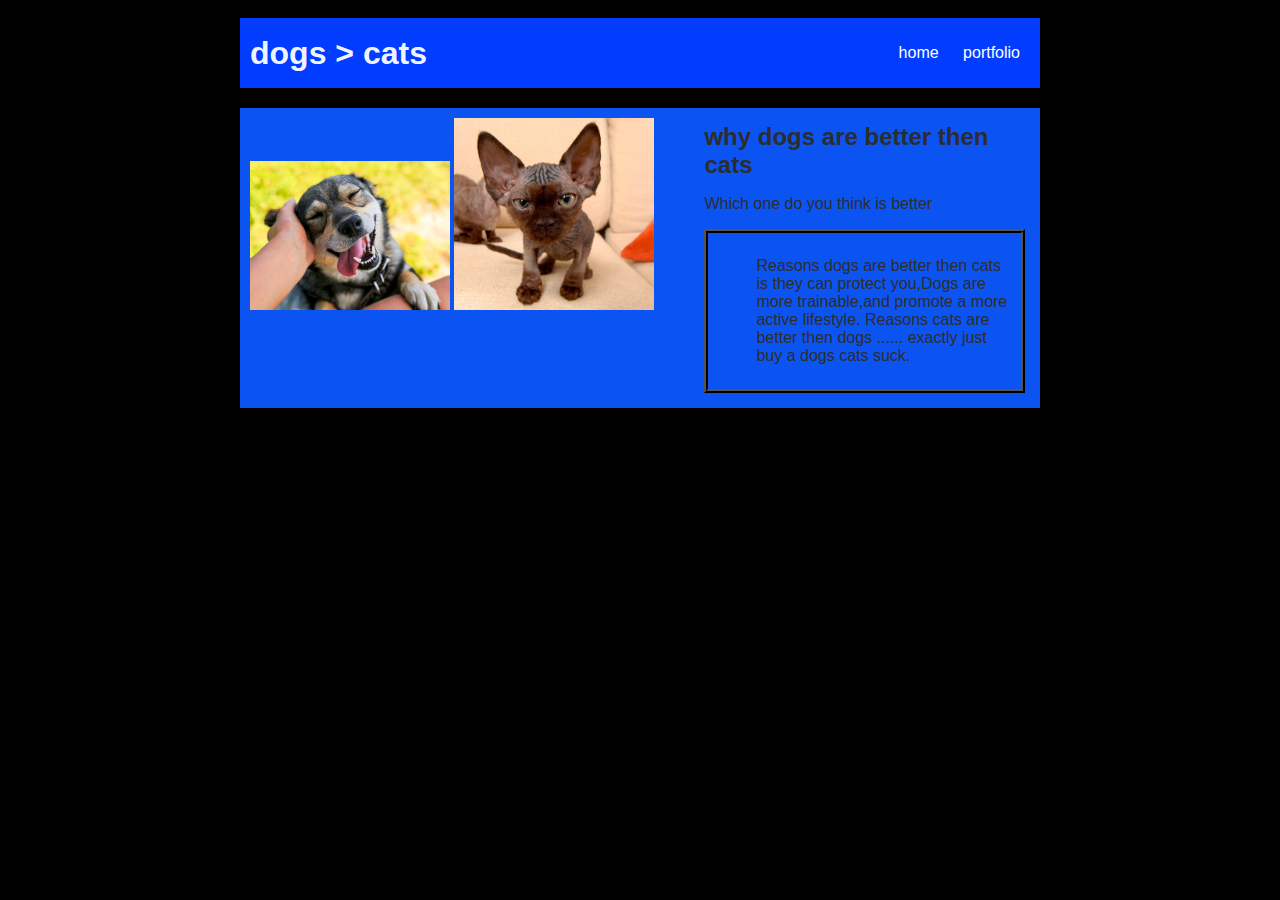
<file: index.html>
<!DOCTYPE HTML>
<html>

<head>
    <title>5 reason dogs are better then cats </title>
    <style>
        body {
            background: rgb(0, 0, 0);
            color: rgb(45, 45, 45);
            padding: 10px;
            font-family: arial;
        }

        #all-contents {
            max-width: 800px;
            margin: auto;
        }

        /* navigation menu */
        nav {
            background: rgb(2, 61, 255);
            margin: 0 auto;
            margin-bottom: 20px;
            display: flex;
            padding: 10px;
        }

        h1 {
            display: flex;
            align-items: center;
            color: rgba(255, 255, 255, 0.959);
            flex: 1;
            margin: 0;
        }

        #nav-ul {
            list-style-image: none;
        }
        

        .nav-li {
            display: inline-block;
            padding: 0 10px;
        }

        a {
            text-decoration: none;
            color: rgb(255, 255, 255);
        }

        /* main container area beneath menu */
        main {
            background: rgb(11, 84, 241);
            display: flex;
        }

        .sidebar {
            margin-right: 25px;
            padding: 10px;
        }

        .sidebar-img {
            width: 200px;
        }

        .content {
            flex: 1;
            padding: 15px;
        }

        #interests {
            border: 4px rgb(0, 0, 0) ridge;
            padding: 8px;
        }

        h2,
        h3 {
            margin: 0px;
        }
    </style>
    <link rel = "stylesheet" href="mobile.css">

</head>

<body>
    <!-- all content goes here -->
    <div id="all-contents">
        <nav>
            <h1> dogs > cats </h1>
            <ul id="nav-ul">
                <li class="nav-li">
                    <a href="index.html"> home </a>
                </li>
                <li class="nav-li">
                    <a href="portfolio.html"> portfolio </a>
                </li>
            </ul>
        </nav>

        <main>
            <!-- sidebar img -->
            <div class="sidebar">
                <img class="sidebar-img" src="img/dogs-1.jpeg" width="300">
                <img class="sidebar-img" src="img/ugly-cat.jpg">
            </div>

            <!-- content section -->
            <div class="content">
                <h2>why dogs are better then cats </h2>
                <p>Which one do you think is better </p>
                <!-- interests section -->
                <div id="interests">
                    <ol> Reasons dogs are better then cats is they can protect you,Dogs are more trainable,and promote a
                        more active lifestyle. Reasons cats are better then dogs ...... exactly just buy a dogs cats
                        suck.

                    </ol>
                </div>
            </div>
        </main>
    </div>
</body>

</html>
</file>
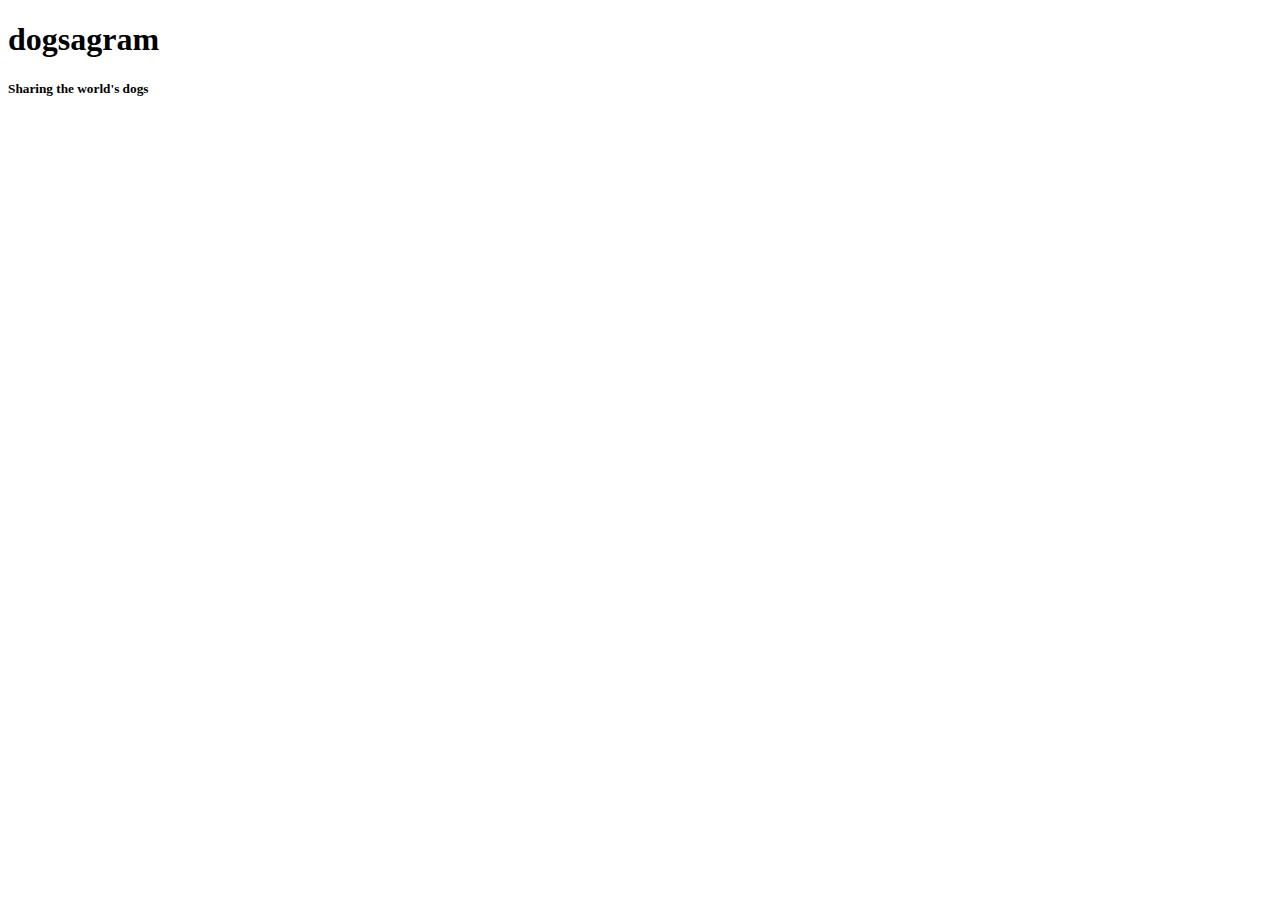
<file: catstagram/index.html>
<!DOCTYPE html>
<html lang="en">

<!--NOT VISIBLE TO THE USER-->
<head>

    <meta charset="UTF-8">
    <title>Catsagram</title>
    <link rel="icon" type="image/png" href="favicon.ico">
    <script src="https://code.jquery.com/jquery-3.5.1.min.js"></script>
    <script src="./javascript/brains.js"></script>

</head>

<!--VISIBLE TO THE USER-->
<body>

    <h1> dogsagram</h1>
    <h5>Sharing the world's dogs</h5>

</body>

</html>
</file>
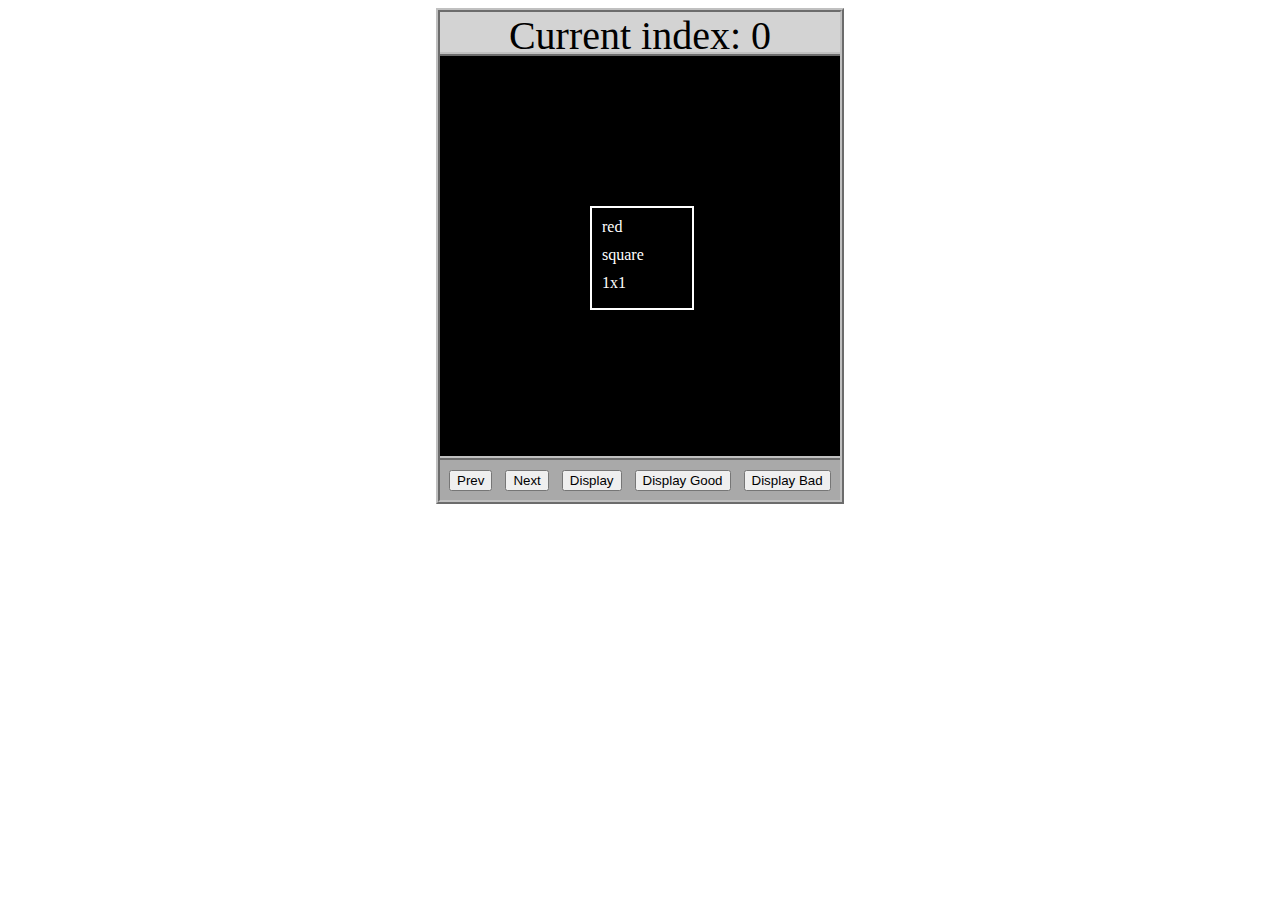
<file: asd-projects/data-shapes/index.html>
<!DOCTYPE html>
<html>
  <head>
    <meta charset="utf-8" />
    <meta name="viewport" content="width=device-width" />
    <title>Data Shapes</title>
    <link rel="stylesheet" href="index.css" />
    <script src="https://code.jquery.com/jquery-3.1.0.js"></script>
    <script src="index.js"></script>
  </head>
  <body>
    <div id="board">
      <div id="info-bar">Current index: 0</div>
      <div id="shape-container">
        <div id="shape"></div>
      </div>
      <div id="button-box">
        <button id="cycle-left">Prev</button>
        <button id="cycle-right">Next</button>
        <button id="execute1">Display</button>
        <button id="execute2">Display Good</button>
        <button id="execute3">Display Bad</button>
      </div>
    </div>
  </body>
</html>
</file>
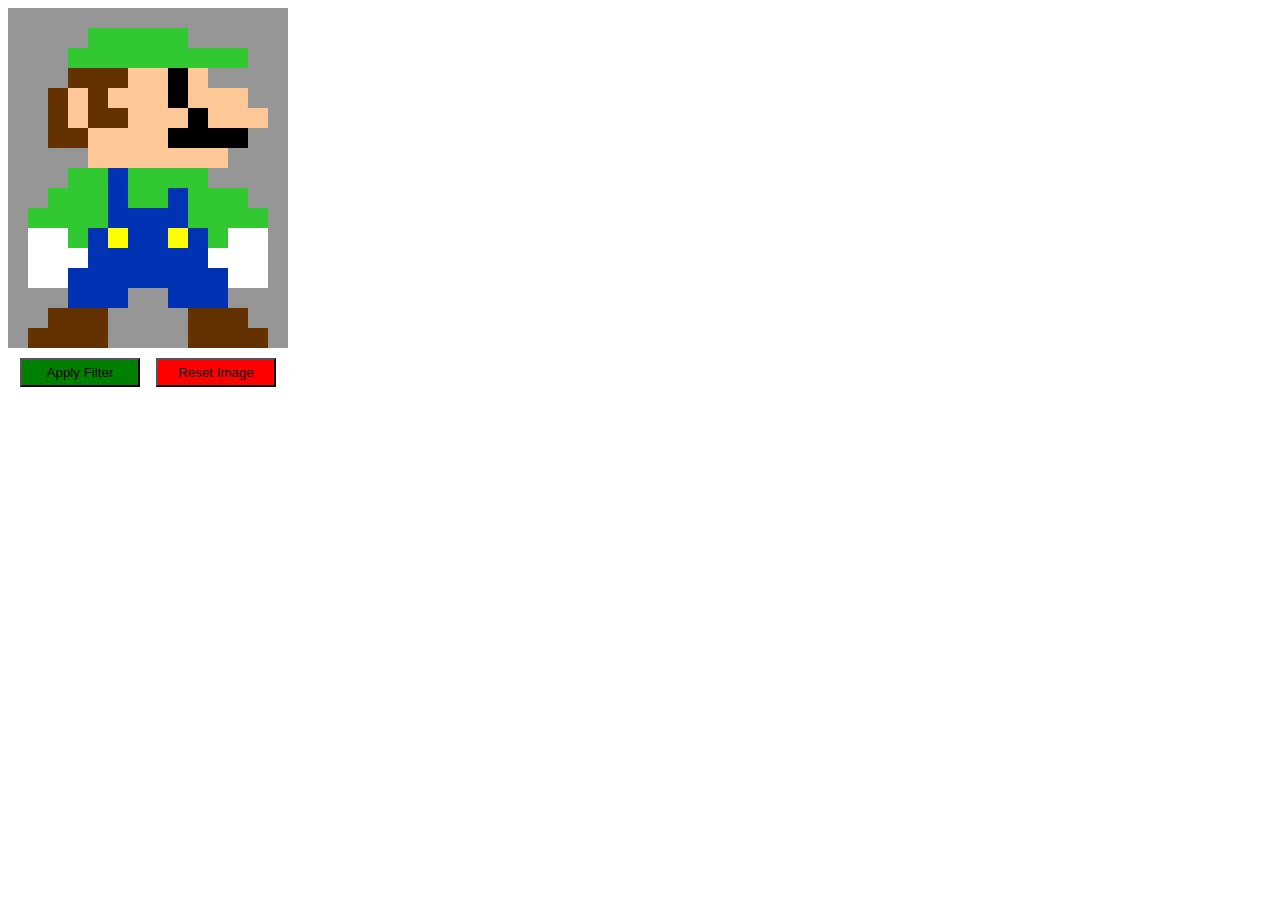
<file: asd-projects/image-filtering/index.html>
<!DOCTYPE html>
<html>
  <head>
    <script src="https://code.jquery.com/jquery-3.1.0.js"></script>
    <meta charset="utf-8" />
    <meta name="viewport" content="width=device-width" />
    <link rel="stylesheet" href="index.css" />
    <script src="image.js"></script>
    <script src="index.js"></script>
    <title>Image Filtering</title>
  </head>
  <body>
    <div id="display"></div>
    <div id="button-box">
      <button id="apply">Apply Filter</button>
      <button id="reset">Reset Image</button>
    </div>
  </body>
</html>
</file>
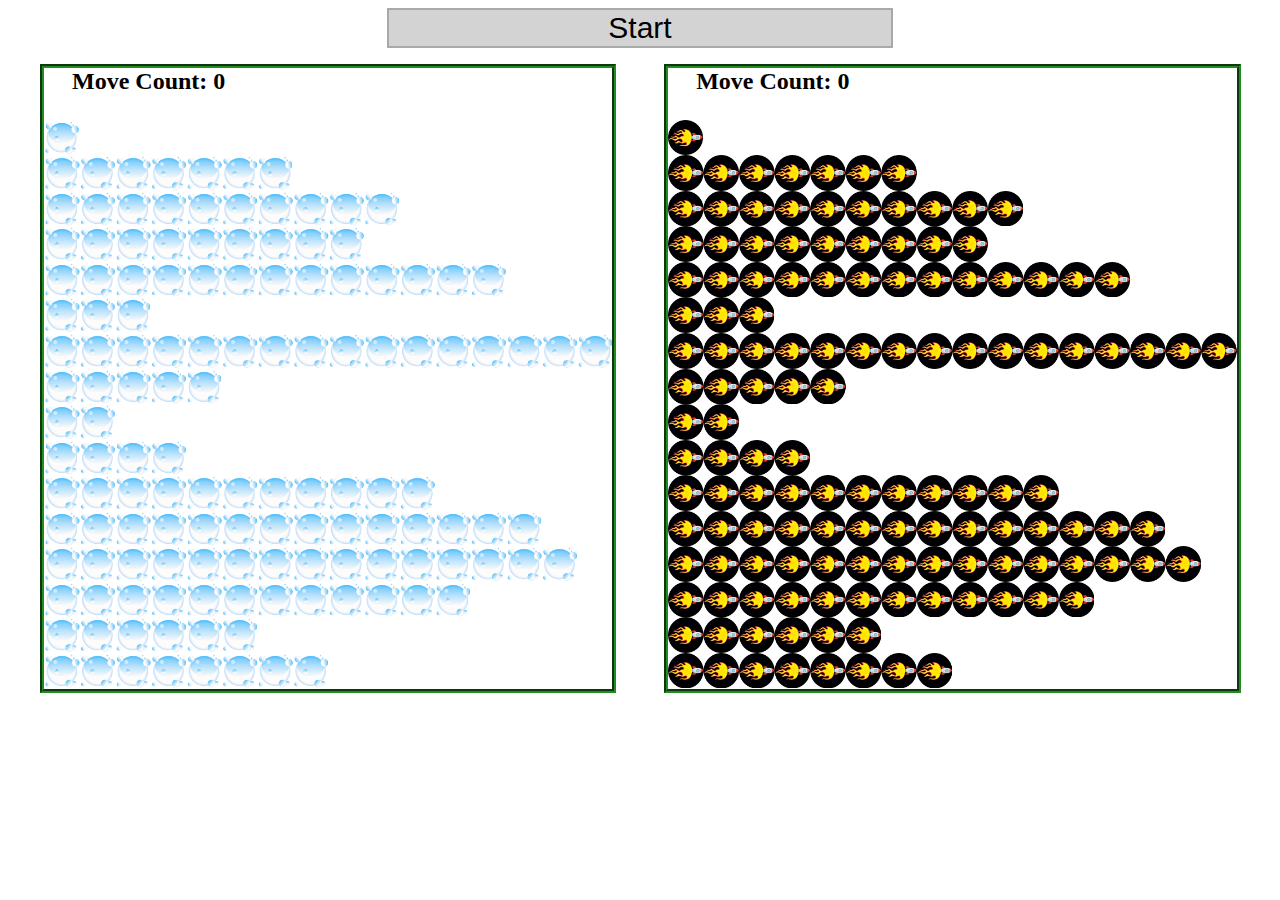
<file: asd-projects/sorting-exercise/index.html>
<!DOCTYPE html>
<html>
<head>
    <script src="https://code.jquery.com/jquery-3.1.0.js"></script>    
    <meta charset="utf-8">
    <meta name="viewport" content="width=device-width">
    <link rel="stylesheet" href="index.css">
    <script src="setup.js"></script>
    <script src="index.js"></script>
    <script src="run.js"></script>
    <title>Sorting</title>
</head>
<body>
    <div id="fullContainer">
        <div id="buttonContainer">
          <button id="goButton">Start</button>
        </div>
        <div id="sortContainer">
            <div class="subContainer" id="bubbleArea">
                <h2 id="bubbleCounter">Move Count: 0</h2>
                <div id="displayBubble">

                </div>
            </div>

            <div class="subContainer" id="quickArea">
                <h2 id="quickCounter">Move Count: 0</h2>
                <div id="displayQuick">

                </div>
            </div>
        </div>
    </div>
</body>
</html>
</file>
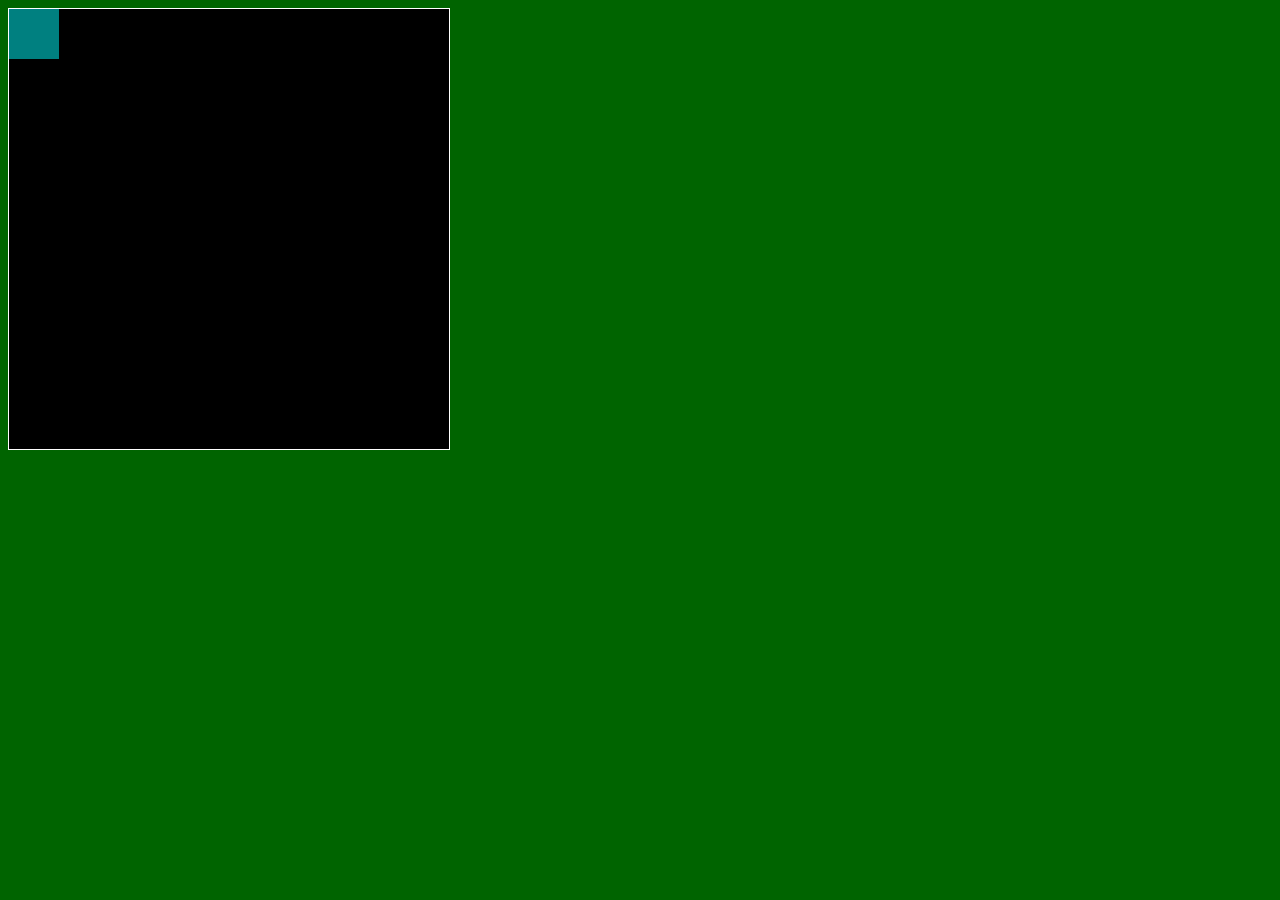
<file: asd-projects/walker/index.html>
<!DOCTYPE html>
<html>
  <head>
    <title>Title</title>
    <!-- Load CSS files -->
    <link rel="stylesheet" type="text/css" href="index.css">
    
    <!-- Load JavaScript files -->
    <script src="jquery.min.js"></script>
    <script src="index.js"></script>
  </head>
  
  <body>
    <div id='board'>
      <div id='gameItem'></div>
    </div>
  </body>
</html>
</file>
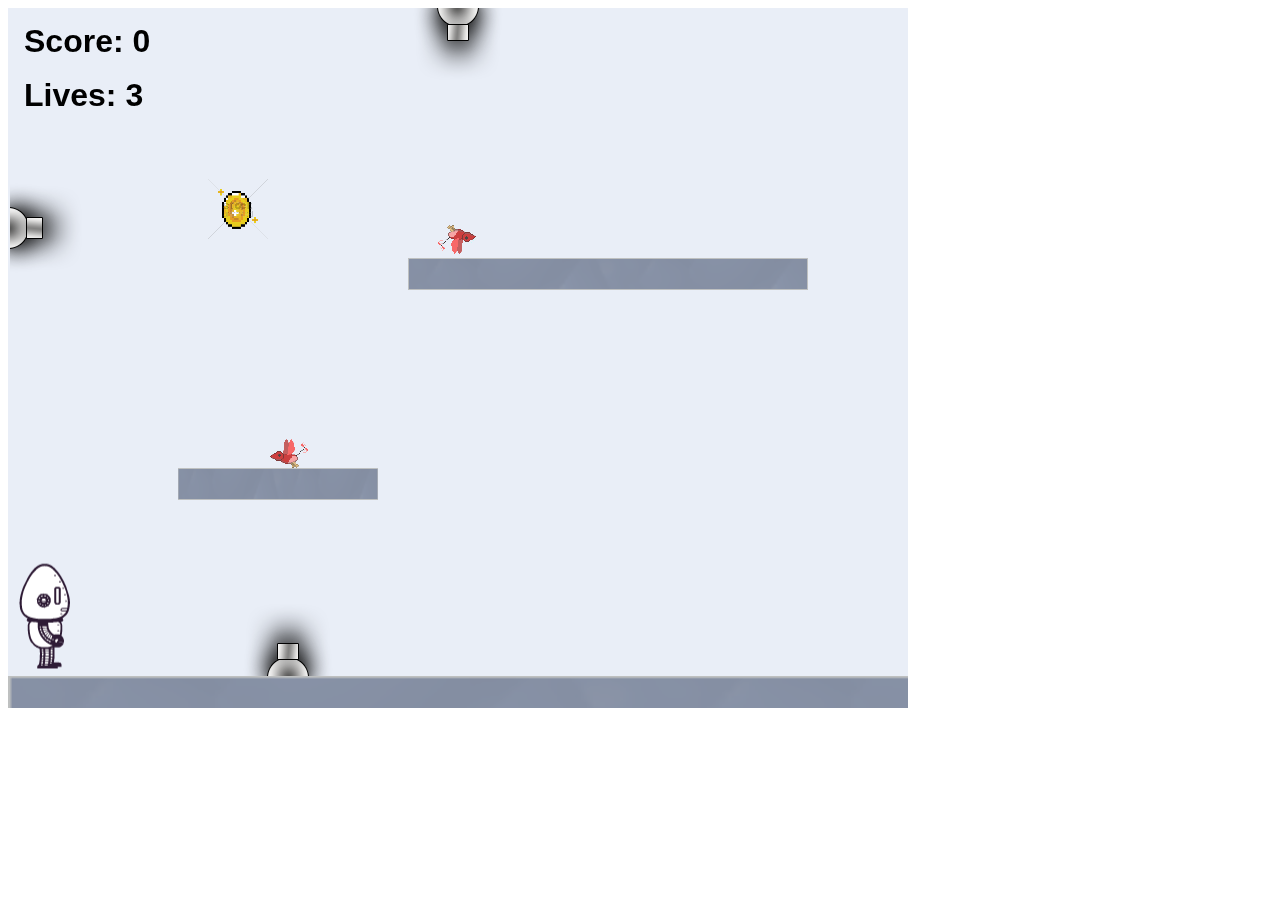
<file: projects/platformer/index.html>
<!DOCTYPE html>
<html>
    <head>
        <title>Platformer</title>
        <script src="lib/jquery.min.js"></script>
        <script src="lib/phaser.min.js"></script>
        <script src="js/factory/game.js"></script>
        <script src="js/factory/preload.js"></script>
        <script src="js/factory/platform.js"></script>
        <script src="js/factory/collectable.js"></script>
        <script src="js/factory/cannon.js"></script>
        <script src="js/factory/player.js"></script>
        <script src="js/controller/player-manager.js"></script>
        <script src="js/init/platform.js"></script>
        <script src="js/init/collectable.js"></script>
        <script src="js/init/cannon.js"></script>
        <script src="js/init/player.js"></script>
    </head>
    <body>
        <script src="js/index.js"></script>
    </body>
</html>
</file>
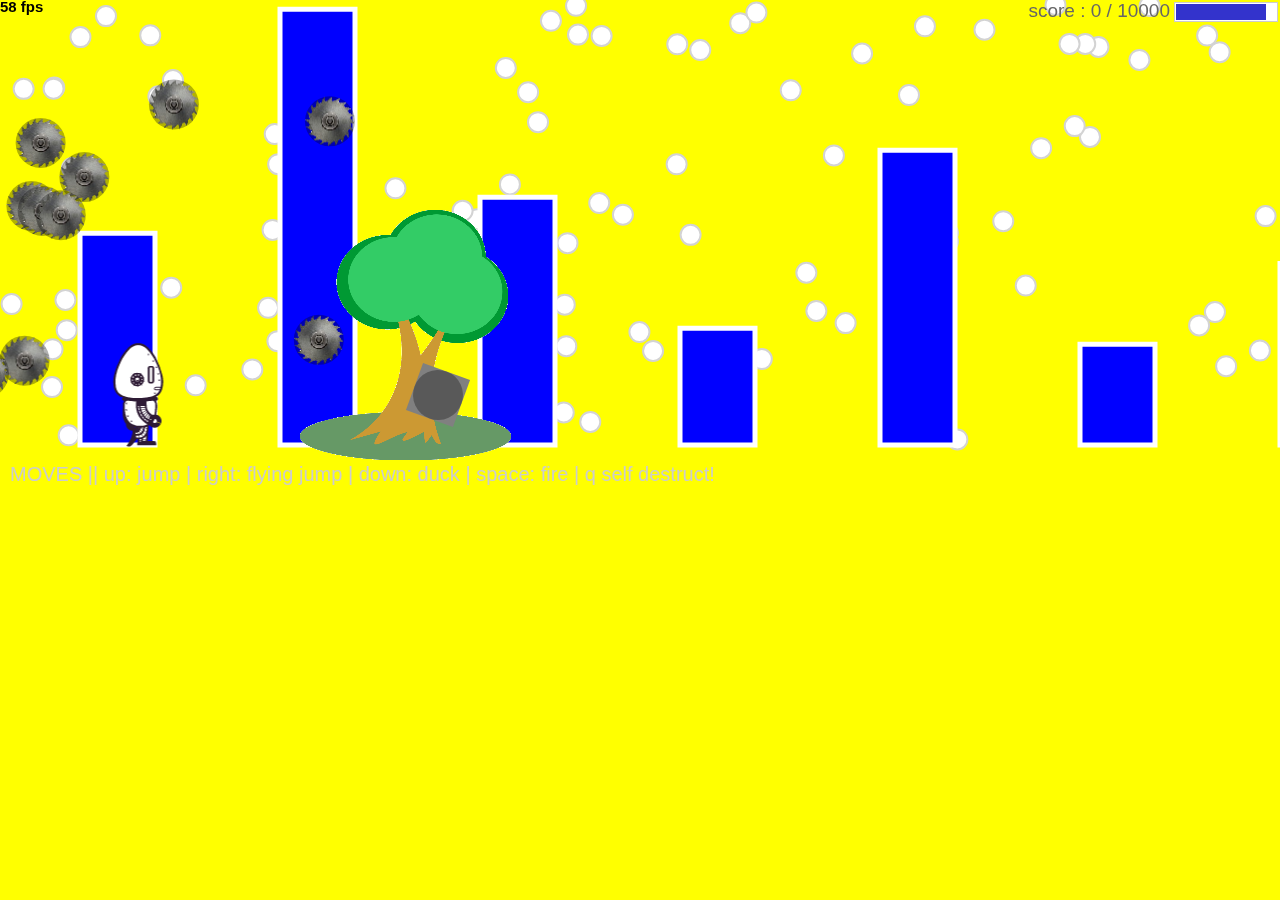
<file: projects/runtime/index.html>
<!doctype html>
<html>

<head>
    <meta charset="utf-8">

    <title>Operation Spark || Runtime!</title>
    <meta name="description" content="Operation Spark Motion Poem">
    <meta name="author" content="operationspark.org">
    <meta name="viewport" content="width=device-width, initial-scale=1.0">

    <link href="css/bootstrap.min.css" rel="stylesheet" media="screen">
    <link href="css/style.css" rel="stylesheet">

    <!-- all core CreateJS and 3rd party libraries are listed here: -->
    <script src="bower_components/lodash/lodash.min.js"></script>
    <script src="bower_components/bluebird/js/browser/bluebird.min.js"></script>
    <script src="js/lib/proton-1.0.0.min.js"></script>
    <script src="bower_components/easeljs/lib/easeljs-0.8.2.min.js"></script>
    <script src="bower_components/PreloadJS/lib/preloadjs-0.6.2.min.js"></script>
    <script src="bower_components/TweenJS/lib/tweenjs.min.js"></script>
    <script src="bower_components/SoundJS/lib/soundjs-0.6.2.min.js"></script>
    <script src="bower_components/opspark-draw/draw.js"></script>
    <script src="bower_components/racket/racket.js"></script>

    <!-- our app javascript code -->
    <script src="js/util/load.js"></script>
    <script src="js/util/spin.min.js"></script>
    <script src="js/util/point.js"></script>
    <script src="js/spritesheet.js"></script>
    <script src="js/world/rules.js"></script>
    <script src="js/particle/particleManager.js"></script>
    <script src="js/orb/orbManager.js"></script>
    <script src="js/projectile/projectileManager.js"></script>
    <script src="js/view/pacifier.js"></script>
    <script src="js/view/background.js"></script>
    <script src="js/view/ground.js"></script>
    <script src="js/view/hud.js"></script>
    <script src="js/player/halle.js"></script>
    <script src="js/player/playerManager.js"></script>
    <script src="js/opspark.js"></script>
    <script src="js/game.js"></script>
    <script src="js/init.js"></script>
    <script src="js/level01.js"></script>

    <!--Load Additional Scripts Here-->

</head>

<body>
    <div id="main">
        <canvas id="canvas" width="500" height="500"></canvas>
    </div>
    <script id="index">
        (function () {
            'use strict';
            background(window);
            level01(window);
            init(window);
        })();
    </script>
</body>

</html>
</file>
<file: mobile.css>
/* responsive web design */
 @media screen and (min-width: 120px) and (max-width: 1080px) {
    main {
      height: 100ch;
      zoom: 1.5;
      display: grid;
    }
    h1 {
      font-size: 44px;
    }
    h2 {
      font-size: 42px;
    }
    h3 {
      font-size: 36px;
    }
    #all-contents {
      height: 100ch;
      margin: none;
    }
    a {
      font-size: 37px;
    }
    .sidebar {
      margin-right: 0px;
      justify-content: center;
      align-items: center;
    }
    .sidebar-img {
      width: 100%;
    }
    p,
    li {
      font-size: 24px;
    }
    .content {
      align-content: center;
      justify-content: center;
    }
    #portfolio {
      font-size: 3px;
    }
}
</file>
<file: asd-projects/data-shapes/index.css>
#board {
  width: 400px;
  margin: auto;
  border: silver ridge 4px;
}

#info-bar {
  width: 400px;
  height: 40px;
  background: lightgray;
  font-size: 40px;
  text-align: center;
}

#shape-container {
  width: 400px;
  height: 400px;
  background: black;
  border-top: silver ridge 4px;
  border-bottom: silver ridge 4px;
}

#button-box {
  width: 400px;
  height: 40px;
  background: darkgray;
}

#shape {
  color: white;
  width: 100px;
  height: 100px;
  position: relative;
  top: 150px;
  left: 150px;
  border: white solid 2px;
  display: block;
}

button {
  width: auto;
  height: auto;
  margin: auto;
  margin-top: 10px;
  margin-left: 9px;
}

p {
  margin: 10px;
}
</file>
<file: asd-projects/image-filtering/index.css>
.square {
  width: 20px;
  height: 20px;
  position: absolute;
}

body > div {
  position: relative;
}

#button-box {
  position: relative;
  top: 350px;
}

button {
  width: 120px;
  padding: 5px;
  margin-left: 12px;
}

#apply {
  background: green;
}

#reset {
  background: red;
}
</file>
<file: asd-projects/sorting-exercise/index.css>
#fullContainer {
    width:100%;
}
#buttonContainer {
    margin:auto;
    width: 40%;
}
#goButton {
    margin: auto;
    width: 100%;
    border: 2px darkgray double;
    background: lightgray;
    font-size: 30px;
}
#sortContainer {
    display: table;
    margin: 0 auto;
    width: 100%;
}
.subContainer {
    display: inline-block;
    width:45%;
    border: 4px forestgreen groove;
    margin-top: 1.25%;
}
#bubbleArea {
    margin-left: 2.5%;
}
#quickArea {
    margin-left: 3.75%;
}
.subContainer > h2 {
    margin-left: 5%;
    height: 32px;
    margin-top: 0;
}
.sortElement {
    background-position: center;
    background-repeat: repeat-x;
    position: absolute;
    left: 0px;
    margin: 0;
    padding: 0;
}
.subContainer > div {
    position: relative;
}
.bubbleElement {
    background: url('img/bubble.png');
    /*border: 2px aqua ridge;*/
}
.quickElement {
    background: url('img/quick.png');
    /*border: 2px firebrick ridge;*/
}
</file>
<file: asd-projects/walker/index.css>
body {
  background-color: darkgreen;
}

#board {
  width: 440px;
  height: 440px;
  border: 1px solid white;
  background-color: black;
  position: relative;
}

#gameItem {
  background-color: teal;
  width: 50px;
  height: 50px;
  position: absolute;
/*   left: 100px; */  /* Uncomment if you want to set a "starting" position */
/*   top: 100px;  */  /* Uncomment if you want to set a "starting" position */
}
</file>
<file: projects/runtime/css/style.css>
body, html {
    width: 100%;
    height: 100%;
    margin: 0;
    padding: 0;
    overflow: hidden;
    -moz-user-select: none;
    -webkit-user-select: none;
    -ms-user-select: none;
}
canvas {
    -moz-user-select: none;
    -webkit-user-select: none;
    -ms-user-select: none;
    position:absolute;
}
</file>
